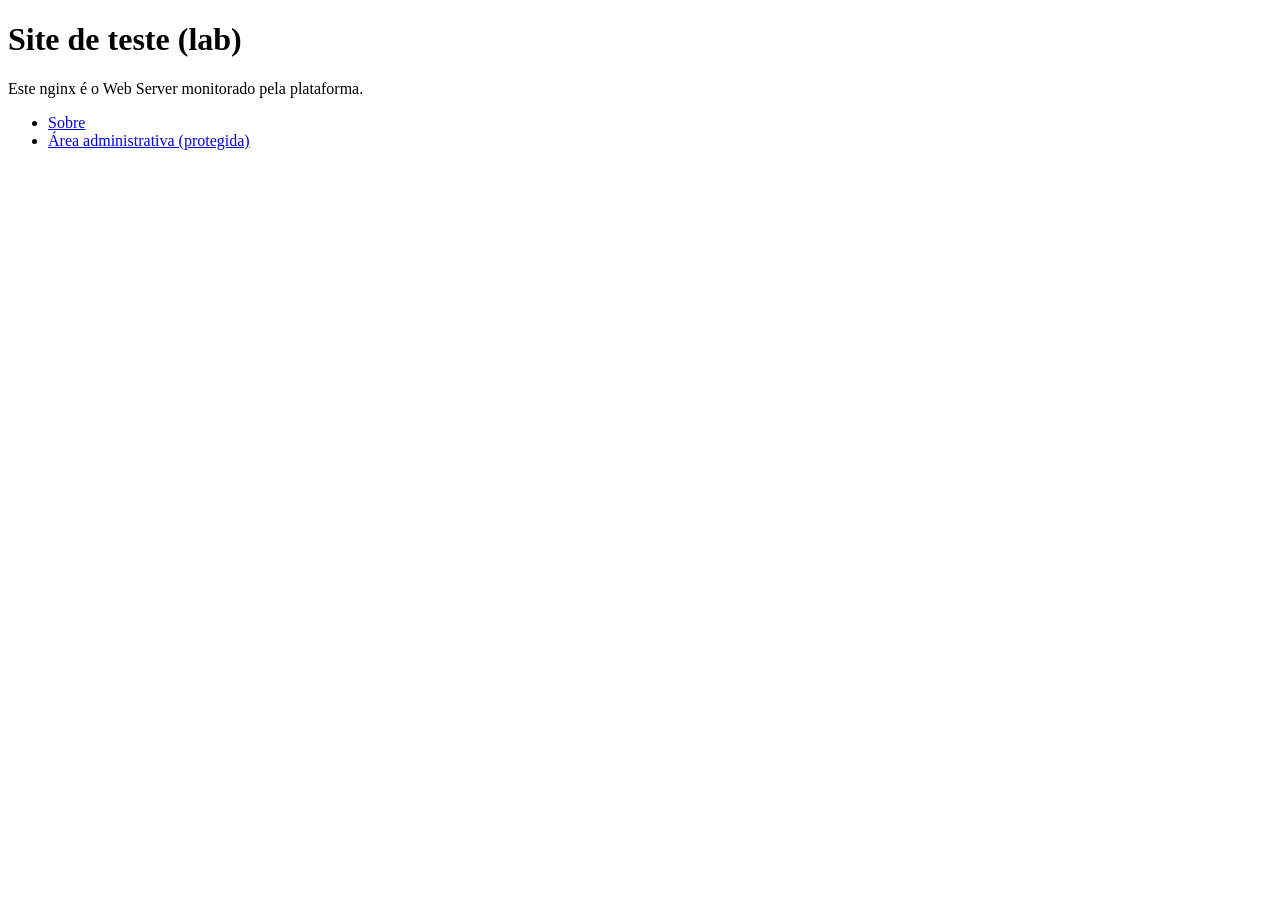
<file: services/nginx/html/index.html>
<!doctype html>
<html lang="pt-BR">
<head><meta charset="utf-8"><title>Site de teste</title></head>
<body>
  <h1>Site de teste (lab)</h1>
  <p>Este nginx é o Web Server monitorado pela plataforma.</p>
  <ul>
    <li><a href="/sobre.html">Sobre</a></li>
    <li><a href="/admin/">Área administrativa (protegida)</a></li>
  </ul>
</body>
</html>
</file>
